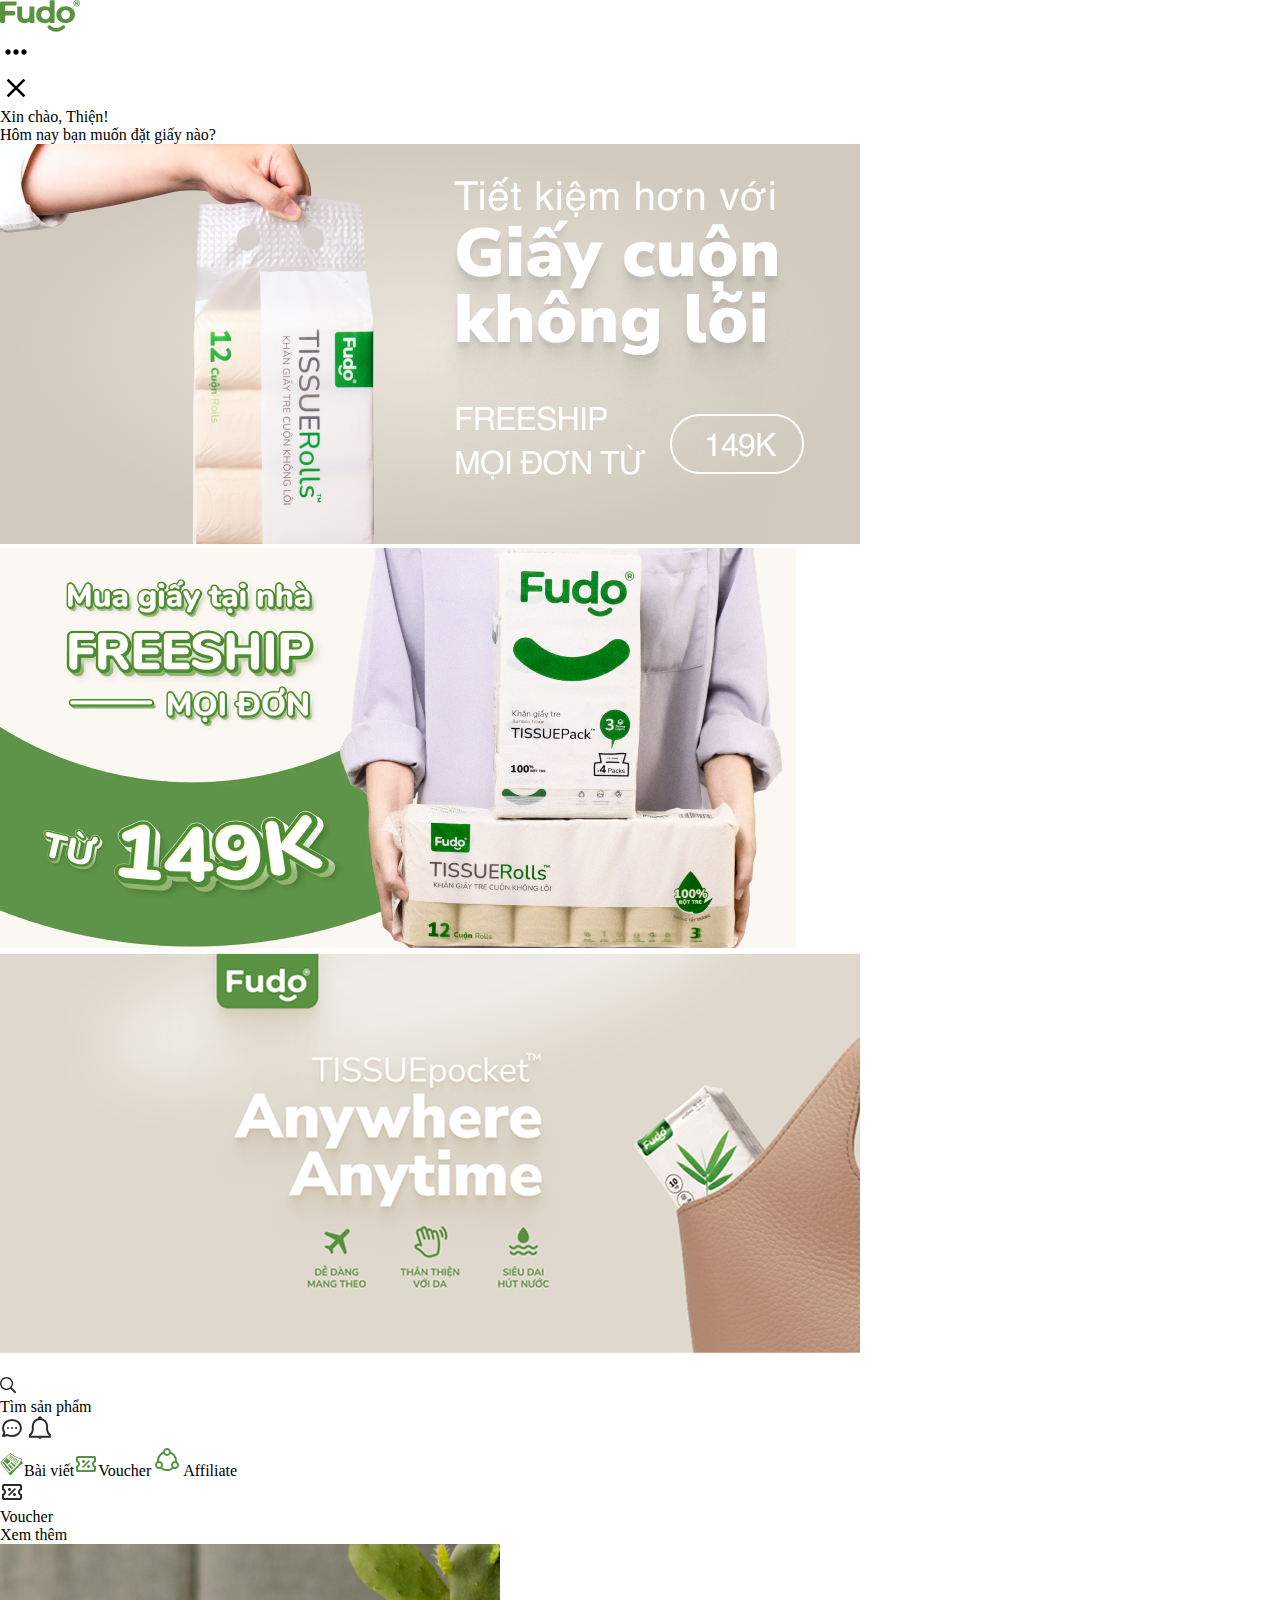
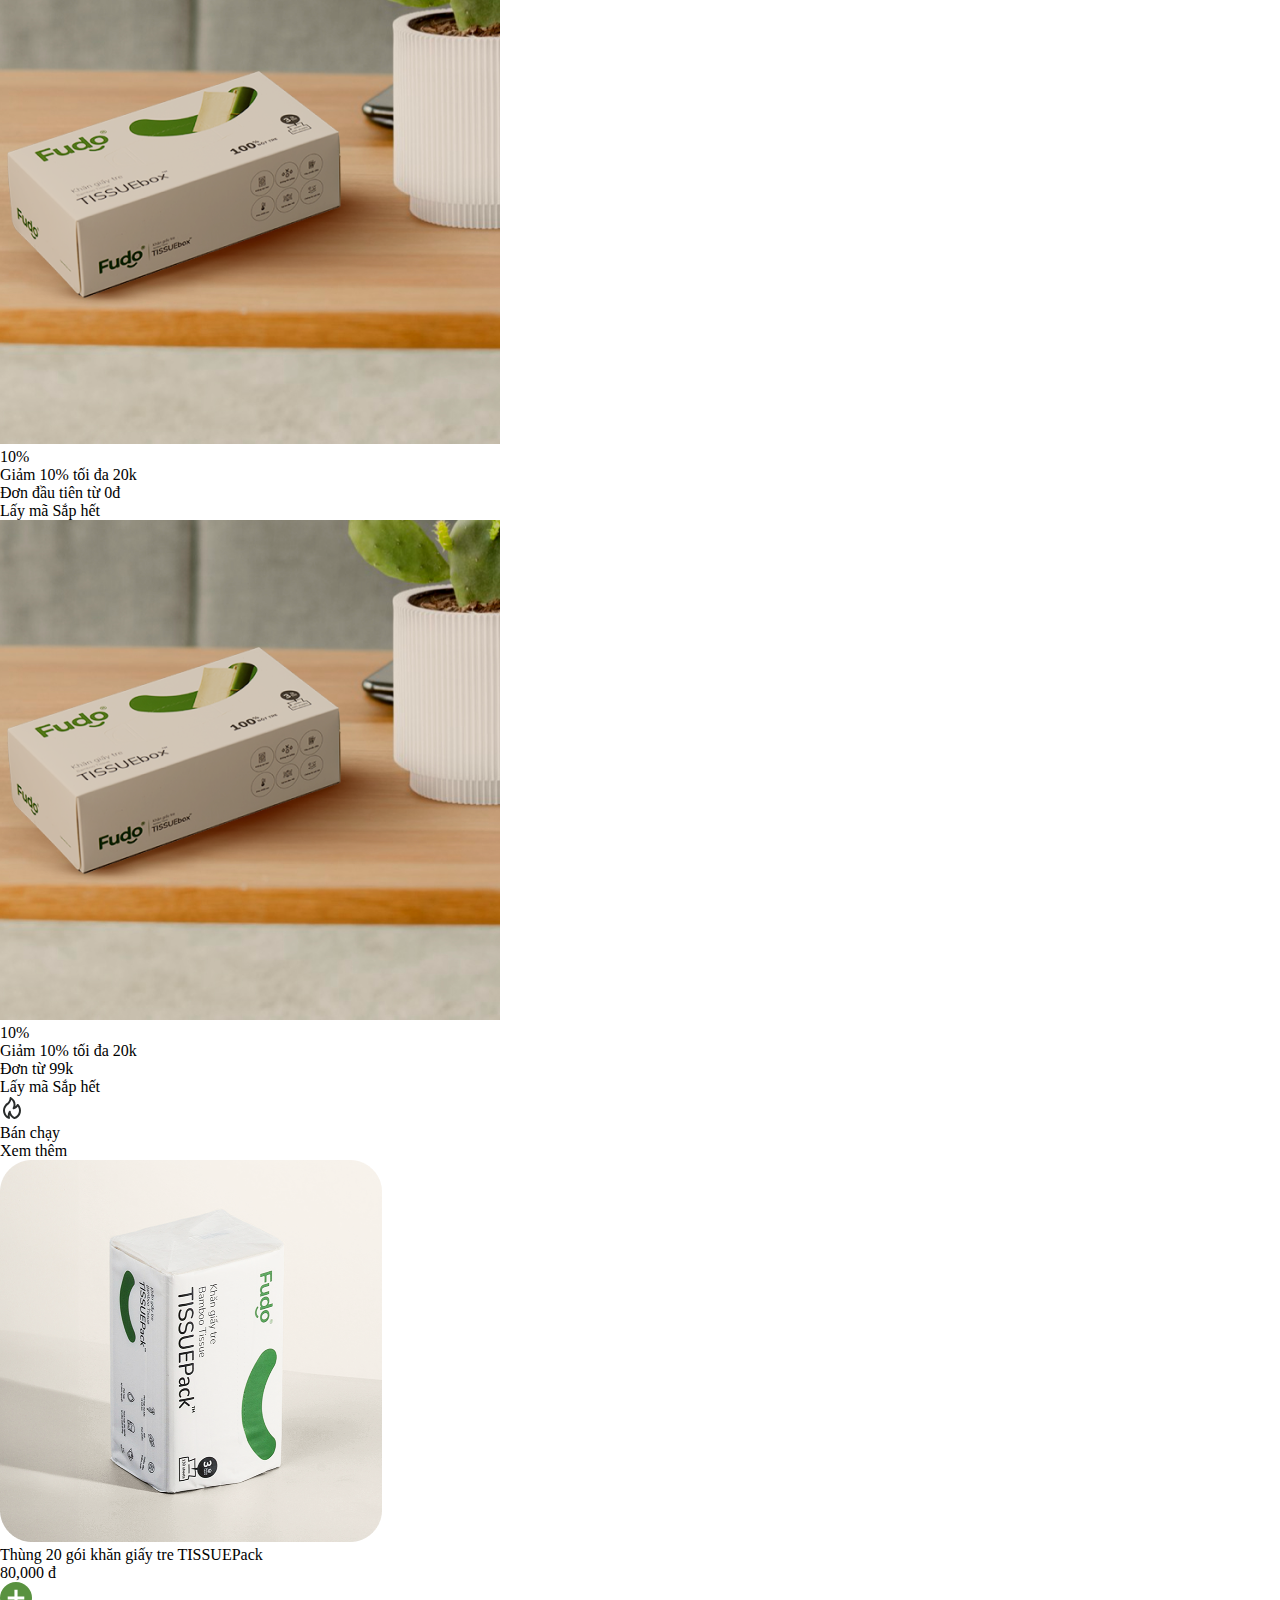
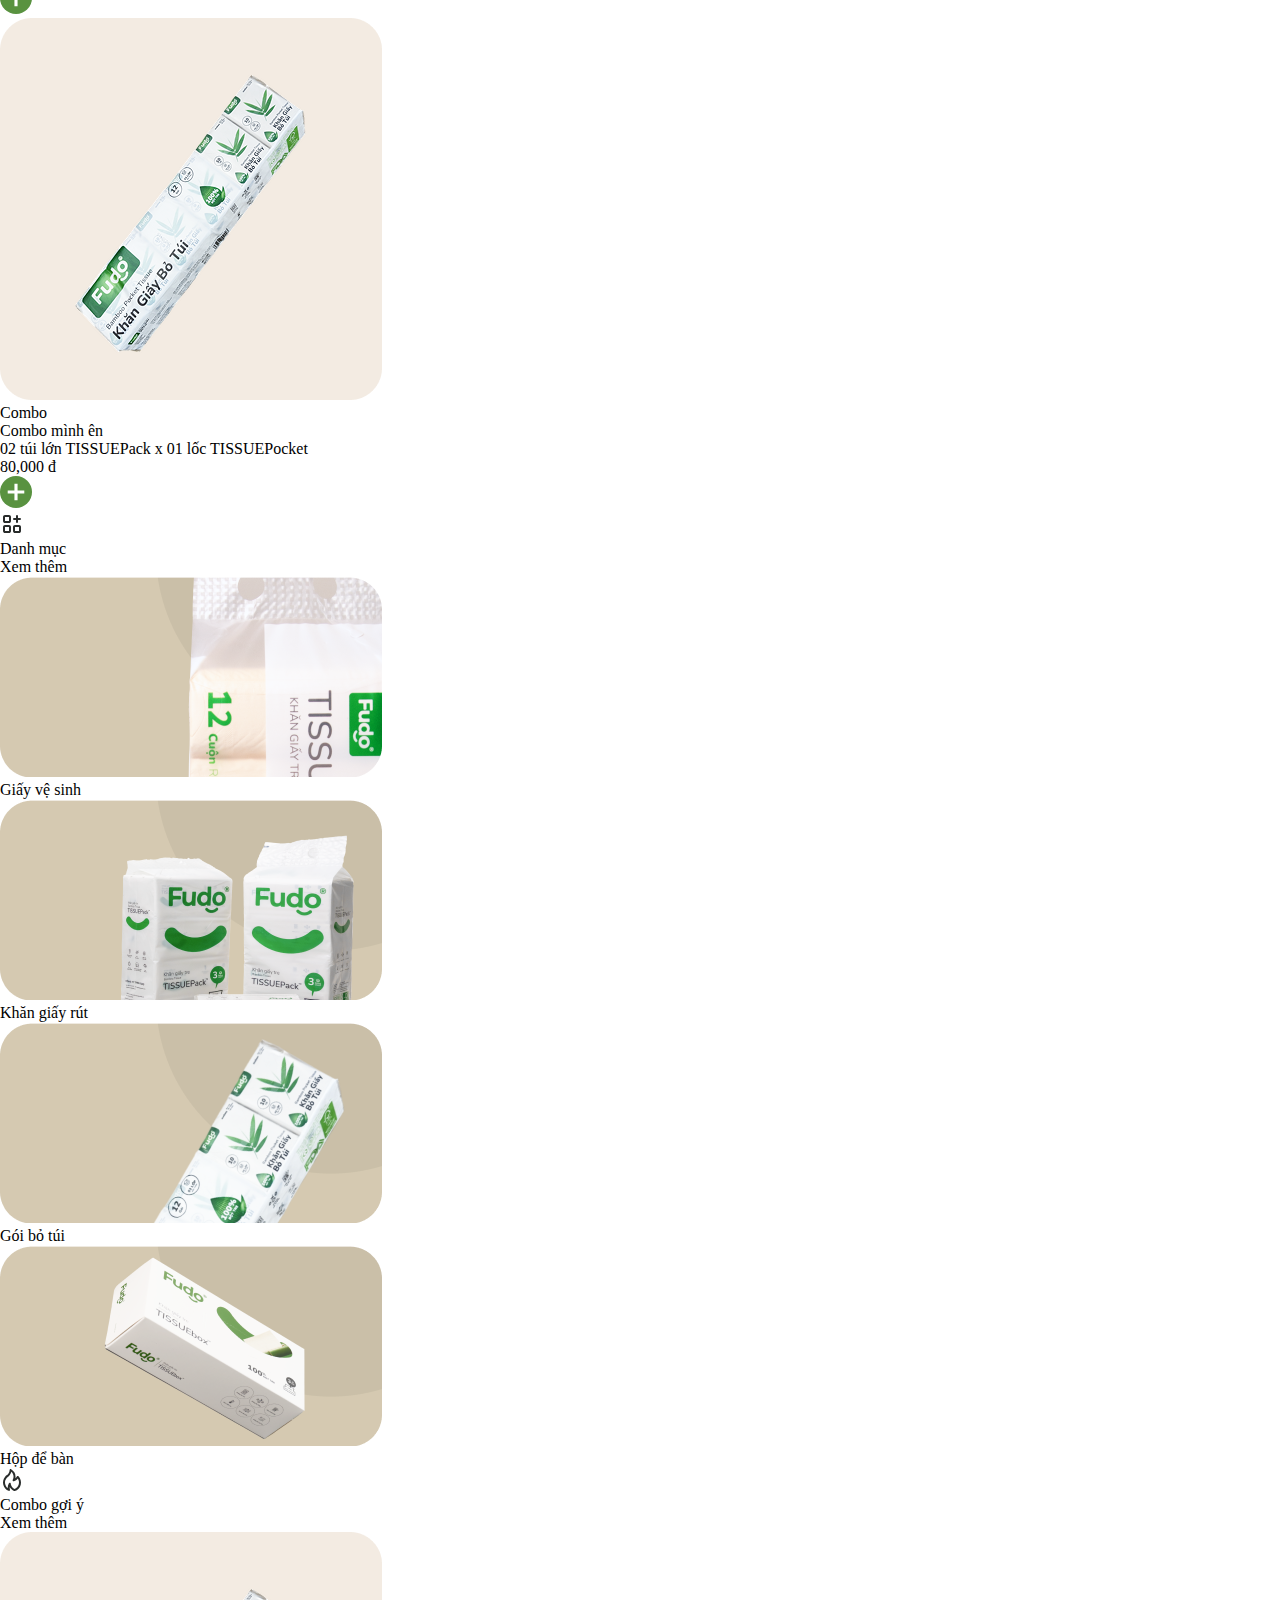
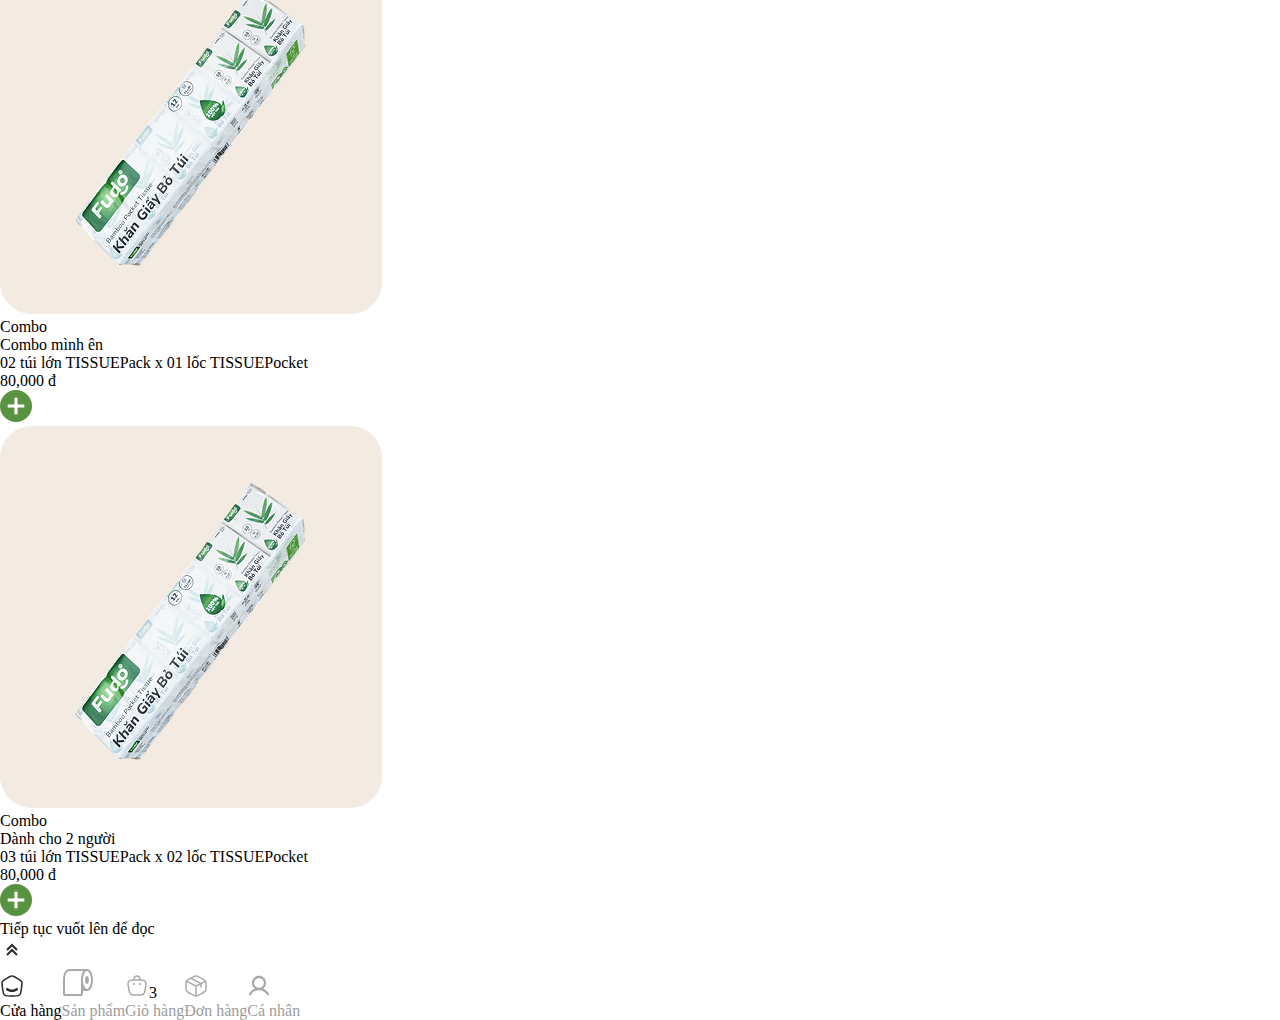
<file: index.html>
<!DOCTYPE html>
<html lang="en">
  <head>
    <meta charset="UTF-8" />
    <meta name="viewport" content="width=device-width, initial-scale=1.0" />
    <title>Fudo - Landing Page - Nguyễn Việt An</title>
    <link rel="stylesheet" href="index.css" />
  </head>
  <body>
    <div id="root">
      <header>
        <img src="assets/logo.svg" alt="logo" />
        <div>
          <button>
            <img src="assets/icons/MaterialSymbolsMoreHoriz.svg" alt="" />
          </button>
          <div class="separator"></div>
          <button>
            <img src="assets/icons/MaterialSymbolsClose.svg" alt="" />
          </button>
        </div>
      </header>
      <main>
        <section id="welcome">
          <p class="Title3 Bold">Xin chào, Thiện!</p>
          <p class="BodyBold">Hôm nay bạn muốn đặt giấy nào?</p>
        </section>
        <section id="hero-slider">
          <div id="img-container"></div>
          <div id="slideDot-container"></div>
        </section>
        <section id="banner-shortcut">
          <div id="search-bar">
            <div id="search-field">
              <img src="assets/icons/search.svg" alt="" />
              <p class="Callout">Tìm sản phẩm</p>
            </div>
            <button>
              <img src="assets/icons/chat.svg" alt="" />
            </button>
            <button>
              <div class="icon-container">
                <img src="assets/icons/noti.svg" alt="" />
                <span class="chip Caption2 Bold"></span>
              </div>
            </button>
          </div>
          <div id="shortcuts"></div>
        </section>
      </main>
    </div>
    <script src="index.js" type="module"></script>
  </body>
</html>
</file>
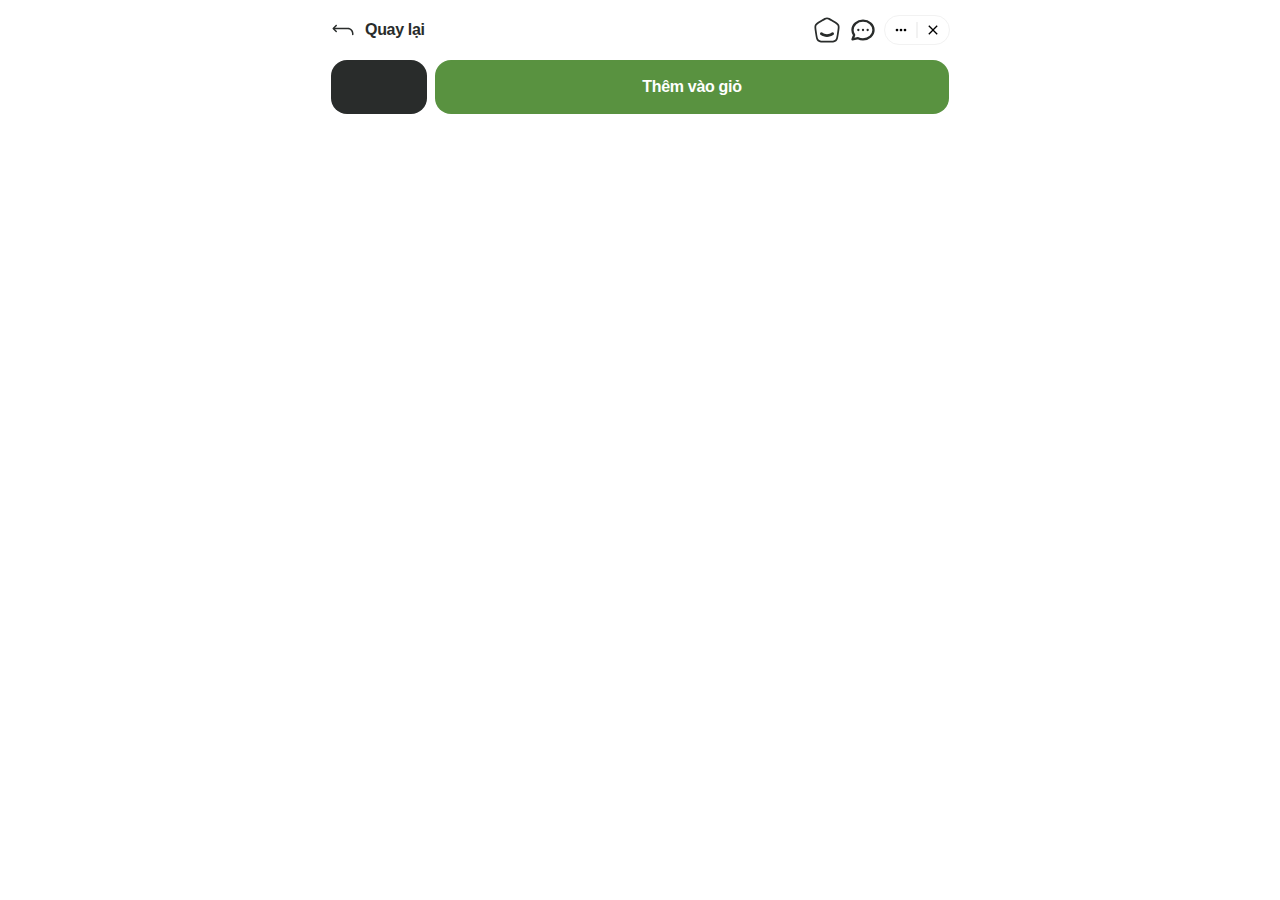
<file: productDetail.html>
<!DOCTYPE html>
<html lang="en">
  <head>
    <meta charset="UTF-8" />
    <meta name="viewport" content="width=device-width, initial-scale=1.0" />
    <link rel="stylesheet" href="productDetail.css" />
    <title>Product Detail</title>
  </head>
  <body>
    <div id="root">
      <header>
        <div class="header-top">
          <a class="back-button" href="/">
            <img src="assets/icons/back.svg" alt="" />
            <p class="Callout Bold">Quay lại</p>
          </a>
          <div class="header-right">
            <img src="assets/icons/shop.svg" alt="" />
            <img src="assets/icons/chat.svg" alt="" />
            <div class="pill">
              <button>
                <img src="assets/icons/MaterialSymbolsMoreHoriz.svg" alt="" />
              </button>
              <div class="separator"></div>
              <button>
                <img src="assets/icons/MaterialSymbolsClose.svg" alt="" />
              </button>
            </div>
          </div>
        </div>
        <div class="tabs"></div>
      </header>
      <main></main>
      <footer>
        <div class="left-group">

        </div>
        <button class="add-to-cart">
          <p class="Callout Bold">Thêm vào giỏ</p>
        </button>
      </footer>
    </div>
    <script src="productDetail.js" type="module"></script>
  </body>
</html>
</file>
<file: index.css>
@import url('./reset.css');
</file>
<file: productDetail.css>
@import url('./reset.css');
@import url('./typography.css');
@import url('./common.css');

header {
  flex-direction: column;
  padding: 0;
  box-shadow: none;

  .header-top {
    padding: 1rem;
    display: flex;
    gap: 0.5rem;
    justify-content: space-between;
    width: 100%;

    .back-button {
      display: flex;
      align-items: center;
      gap: 0.625rem;
      flex-grow: 1;
    }

    .header-right {
      display: flex;
      gap: 0.5rem;
    }
  }

  .tabs {
    display: flex;

    > * {
      display: flex;
      gap: 0.5rem;
      padding: 1rem;
      gap: 0.625rem;
      flex-grow: 1;
      border-bottom: 1px solid var(--grey-50);
      color: var(--grey);

      &.active {
        border-bottom: 3px solid var(--black);
        color: var(--black);
      }
    }
  }
}

.productDetailContainer {
  .info {
    padding: 2.5rem 1rem 1rem 1rem;
    display: flex;
    flex-direction: column;
    gap: 1rem;

    .price {
      display: flex;
      gap: 1rem;
      align-items: baseline;

      .original {
        text-decoration: line-through;
      }
    }

    .tags {
      display: flex;
      gap: 0.5rem;

      .tag {
        background-color: var(--grey-2);
        padding: 0.5rem;
        border-radius: 9999px;
        display: inline-block;

        &:first-child {
          outline: 1px solid var(--black);
        }
      }
    }

    .stats {
      display: flex;
      justify-content: space-between;

      > * {
        display: flex;
        gap: 0.5rem;
        align-items: center;
      }

      p {
        color: var(--grey-50);
      }
    }
  }
}

#review {
  padding: 1rem;

  .review-container {
    display: flex;
    gap: 0.75rem;
    overflow-x: hidden;
  }
}

.review-card {
  width: 324px;
  flex-shrink: 0;
  padding: 1rem;
  border-radius: 1.5rem;
  background-color: var(--grey-2);
  display: flex;
  flex-direction: column;
  gap: 1rem;

  .name-stars {
    display: flex;
    justify-content: space-between;

    .stars {
      display: flex;
      gap: 0.25rem;
      align-items: center;
    }
  }

  .date {
    background-color: var(--main-green);
    color: white;
    padding: 0.25rem;
    border-radius: 0.25rem;
    width: fit-content;
    margin-top: 0.25rem;
  }

  .body {
    color: var(--grey);
    margin-bottom: 0.5rem;
  }

  .review-images {
    display: flex;
    gap: 0.625rem;

    > * {
      border-radius: 0.5rem;
      overflow: hidden;
      width: 60px;
      height: 60px;
    }
  }

  .likes {
    display: flex;
    gap: 0.25rem;
    align-items: center;

    span {
      color: var(--grey-50);
    }
  }
}

.see-more {
  display: flex;
  gap: 0.625rem;
  justify-content: center;
  align-items: center;
  padding: 1rem 0;
}

.product-description {
  padding: 1rem;
  padding-bottom: 2rem;
  display: flex;
  flex-direction: column;
  gap: 1.5rem;
  color: var(--grey);

  .Bold {
    color: var(--black);
  }

  > :first-child {
    padding: 1.5rem 0;
  }

  .desc-img-container {
    display: flex;
    gap: 0.5rem;
    overflow-x: hidden;

    > img {
      width: 100%;
      display: inline-block;
      flex-shrink: 1;
      flex-grow: 1;
      flex-basis: 160px;
    }
  }

  ul {
    list-style: disc inside;
  }
}

.suggestions {
  display: flex;
  flex-direction: column;
  padding: 1rem;
  padding-bottom: 3rem;
  gap: 1rem;

  .suggestions-header {
    display: flex;
    justify-content: space-between;
  }

  .suggestion-container {
    display: flex;
    gap: 1rem;
  }
}

footer {
  position: sticky;
  bottom: 2rem;
  padding: 0 1rem;
  display: flex;
  gap: 0.5rem;

  svg {
    height: 2rem;
    width: 2rem;
  }

  .left-group {
    background-color: var(--black);
    color: white;
    padding: 0.875rem 0.5rem;
    border-radius: 1rem;
    display: flex;
    justify-content: center;
    gap: 0.5rem;
    width: 6rem;
  }

  .add-to-cart {
    background-color: var(--main-green);
    color: white;
    padding: 1rem 1.375rem;
    border-radius: 1rem;
    flex-grow: 1;
    display: flex;
    gap: 0.25rem;
    justify-content: center;
    align-items: center;
  }
}
</file>
